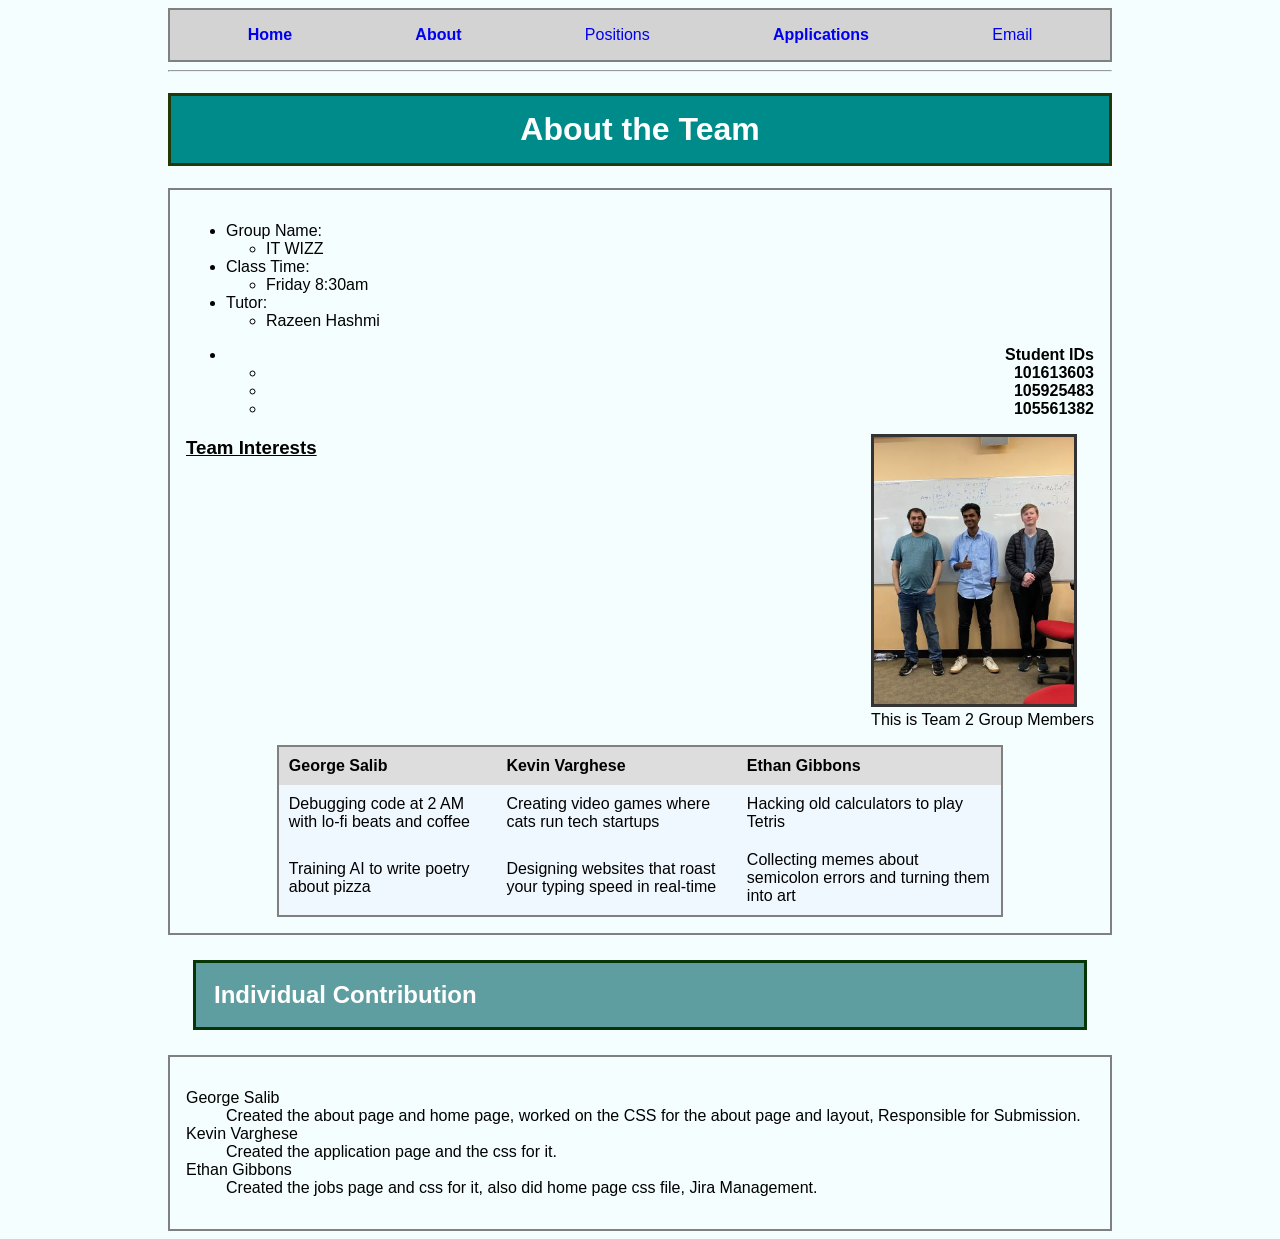
<file: about.html>
<!DOCTYPE html>
<html lang="en">
	<!--
	Meta tags + Link to style sheet + Title of Page.
	-->
<head>
	<meta charset="utf-8">
	<meta name="description"	content="About Page">
	<meta name="keywords"		content="HTML, CSS">
	<meta name="author"			content="George Salib">
	<title>About</title>
    <link rel="stylesheet" href="styles/styles.css">
	</head>
	
	<body id= "left_align">
	<!--
	Nav Menu Below that connects to all the pages and has an email link to fake email for company
	-->
    <nav>
		<a href="index.html" title="Go to home page"><Strong>Home</Strong></a>
		<a href="about.html" title="Go to about page"><strong>About</strong></a>
		<a href="jobs.html" title="Go to position description page">Positions</a>
		<a href="apply.html" title="Go to application page"><strong>Applications</strong></a>
		<a href="mailto:info@TechShield.com.au" title="Email Us">Email</a>
	</nav>
	<hr>
    <h1>About the Team</h1>
	<!--
	In this first unordered list we have the team name, class time and day , student IDS , tutors name
	In the second contains each team member and their contributions to the project.
	in the table it contains the team member names and their interests.
	-->
	<section>
		<ul>
			<li>Group Name:</li>
			<ul>
				<li>IT WIZZ</li>
			</ul>
			<li>Class Time:</li>
			<ul>
				<li>Friday 8:30am</li>
			</ul>
			<li>Tutor:</li>
			<ul>
				<li>Razeen Hashmi</li>
			</ul>
		</ul>
		<div class="student-id">
		<ul>
			<li>Student IDs</li>
			<ul>
			<li>101613603</li>
			<li>105925483</li>
			<li>105561382</li>
			</ul>
		</ul>
		</div>
		<figure>
			<img src="styles/images/groupphoto2.jpg" alt="Photo of students In Group 2">
			<figcaption>This is Team 2 Group Members</figcaption>
		</figure>
		<h3>Team Interests</h3>
		<table>
			<tr>
			<th>George Salib</th>
			<th>Kevin Varghese</th>
			<th>Ethan Gibbons</th>
		</tr>
		<tr>
			<td>Debugging code at 2 AM with lo-fi beats and coffee</td>
			<td>Creating video games where cats run tech startups</td>
			<td>Hacking old calculators to play Tetris</td>
		</tr>
		<tr>
			<td>Training AI to write poetry about pizza</td>
			<td>Designing websites that roast your typing speed in real-time</td>
			<td>Collecting memes about semicolon errors and turning them into art</td>
		</tr>
		</table>
	</section>

        <h2>Individual Contribution</h2>
		<section>
			<dl>
				<dt>George Salib</dt>
				<dd>Created the about page and home page, worked on the CSS for the about page and layout, Responsible for Submission.</dd>
				<dt>Kevin Varghese</dt>
				<dd>Created the application page and the css for it.</dd>
				<dt>Ethan Gibbons</dt>
				<dd>Created the jobs page and css for it, also did home page css file, Jira Management.</dd>
			</dl>
		</section>
	</body>
</file>
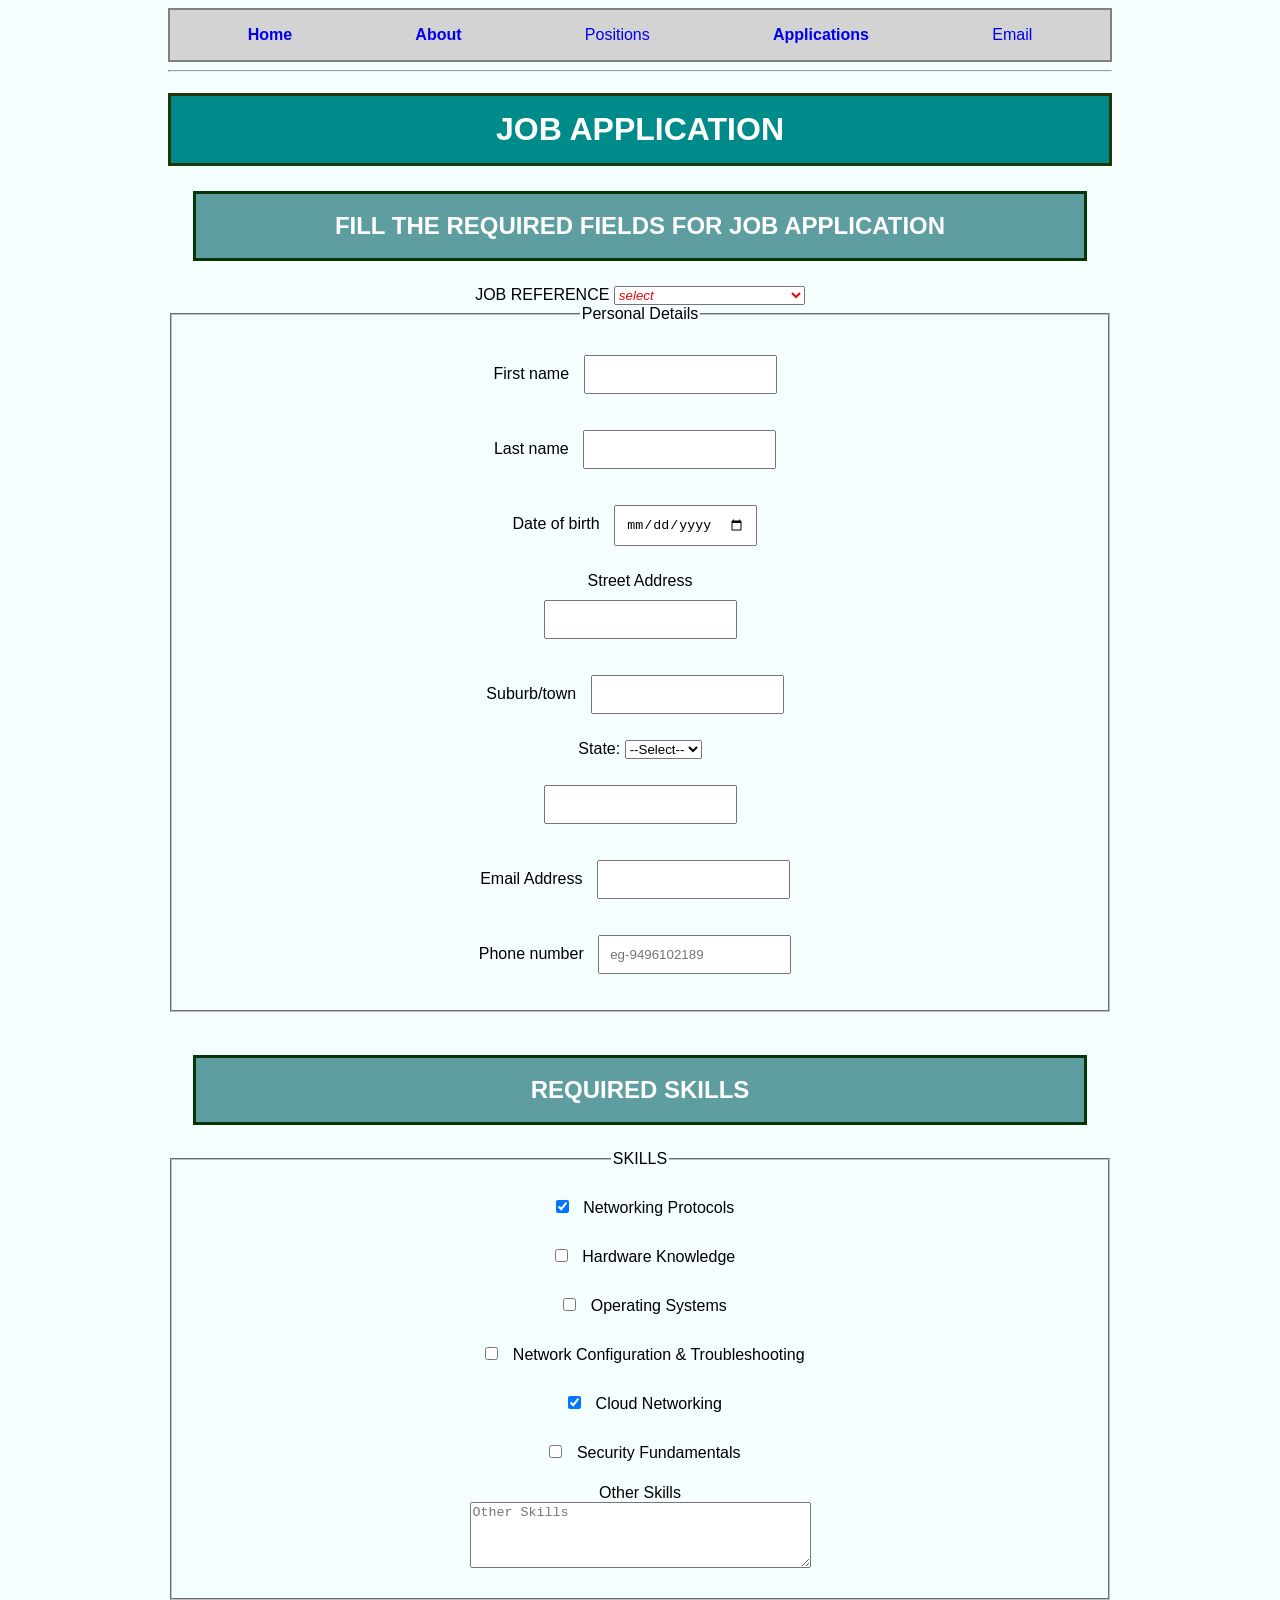
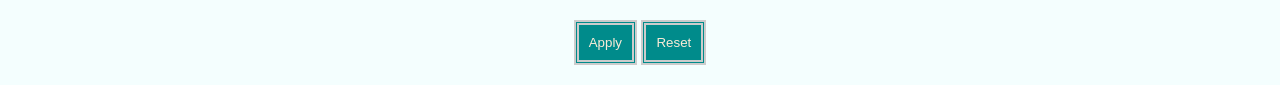
<file: apply.html>
<!DOCTYPE html>
<html lang="en">
<head>
  <meta charset="UTF-8">
  <meta name="viewport" content="width=device-width, initial-scale=1.0">
  <meta name="description" content="job application">
  <meta name="keywords" content="HTML, Doctype, Head, Body, Meta, Paragraph, Headings, Strong, Emphasis">
  <meta name="author" content="job application">
  <link rel="stylesheet" href="styles/styles.css">
  <title>JOB APPLICATION</title>
</head>
<body>
  <nav>
    <a href="index.html" title="Go to home page"><Strong>Home</Strong></a>
    <a href="about.html" title="Go to about page"><strong>About</strong></a>
    <a href="jobs.html" title="Go to position description page">Positions</a>
    <a href="apply.html" title="Go to application page"><strong>Applications</strong></a>
    <a href="mailto:info@TechShield.com.au" title="Email Us">Email</a>
  </nav>
  <hr>
  <h1>JOB APPLICATION</h1>
  <h2>FILL THE REQUIRED FIELDS FOR JOB APPLICATION</h2>

  <form action="https://mercury.swin.edu.au/it000000/formtest.php" method="post"> 

    <label for="jobreference">JOB REFERENCE</label>
    <select name="number" id="jobreference" required>
      <option value="">select</option>
      <option value="Network Administrator 101">Network Administrator-101</option>
      <option value="Cybersecurity Specialist 102">Cybersecurity Specialist-102</option>
    </select>

    <fieldset>
      <legend>Personal Details</legend>

      <p><label for="Firstname">First name</label>
        <input type="text" name="Firstname" id="Firstname" maxlength="20" required></p>

      <p><label for="Lastname">Last name</label>
        <input type="text" name="Lastname" id="Lastname" maxlength="20" required></p>

      <p><label for="dob">Date of birth</label>
        <input type="date" name="dob" id="dob" required></p>

      <p><label for="streetaddress">Street Address</label><br>
        <input type="text" name="streetaddress" id="streetaddress" maxlength="40" required></p>

      <p><label for="suburb">Suburb/town</label>
        <input type="text" name="suburb" id="suburb" maxlength="40" required></p>

      <p><label for="state">State:</label> <!--dropdown for state-->
        <select name="state" id="state" required>
          <option value="">--Select--</option>
          <option value="ACT">ACT</option>
          <option value="NSW">NSW</option>
          <option value="NT">NT</option>
          <option value="QLD">QLD</option>
          <option value="SA">SA</option>
          <option value="TAS">TAS</option>
          <option value="VIC">VIC</option>
          <option value="WA">WA</option>
        </select>
      </p>
      <!--validaton of postcode without javascript--><!--pattern generated using chatgpt-->
      <p><input type="text" name="postcode" id="postcode"
        pattern="^(0[2-9]|[1-9][0-9])\d{2}$"
        title="Enter a valid 4-digit Australian postcode (0200 to 9999)"
        required>
        </p>
    
      </p>

      <p><label for="email">Email Address</label>
        <input type="email" name="email" id="email" pattern="[a-z0-9._%+-]+@[a-z0-9.-]+\.[a-z]{2,}$" required></p> <!--pattern from uni provided cheatsheet-->

      <p><label for="phonenumber">Phone number</label>
        <input type="tel" name="phonenumber" id="phonenumber" pattern="[0-9]{8-12}" placeholder="eg-9496102189" required></p> <!--pattern from uni provided cheatsheet-->
    </fieldset><br>

    <h2>REQUIRED SKILLS</h2> <!--input for skills-->
<fieldset><legend>SKILLS</legend>
  <p><label><input type="checkbox" name="NetworkingProtocols" checked> Networking Protocols</label></p>
  <p><label><input type="checkbox" name="HardwareKnowledge"> Hardware Knowledge</label></p>
  <p><label><input type="checkbox" name="OperatingSystems"> Operating Systems</label></p>
  <p><label><input type="checkbox" name="NetworkConfiguration&Troubleshooting"> Network Configuration & Troubleshooting</label></p>
  <p><label><input type="checkbox" name="CloudNetworking" checked> Cloud Networking</label></p>
  <p><label><input type="checkbox" name="SecurityFundamentals"> Security Fundamentals</label></p>

  <p><label for="description">Other Skills</label><br>
    <textarea name="description" id="description" rows="4" cols="40" placeholder="Other Skills"></textarea>
  </p></fieldset>
    
    

    <p>
      <aside><button  type="submit">Apply</button>
        <button type="reset">Reset</button></aside>
  
      
    </p>
  </form>
</file>
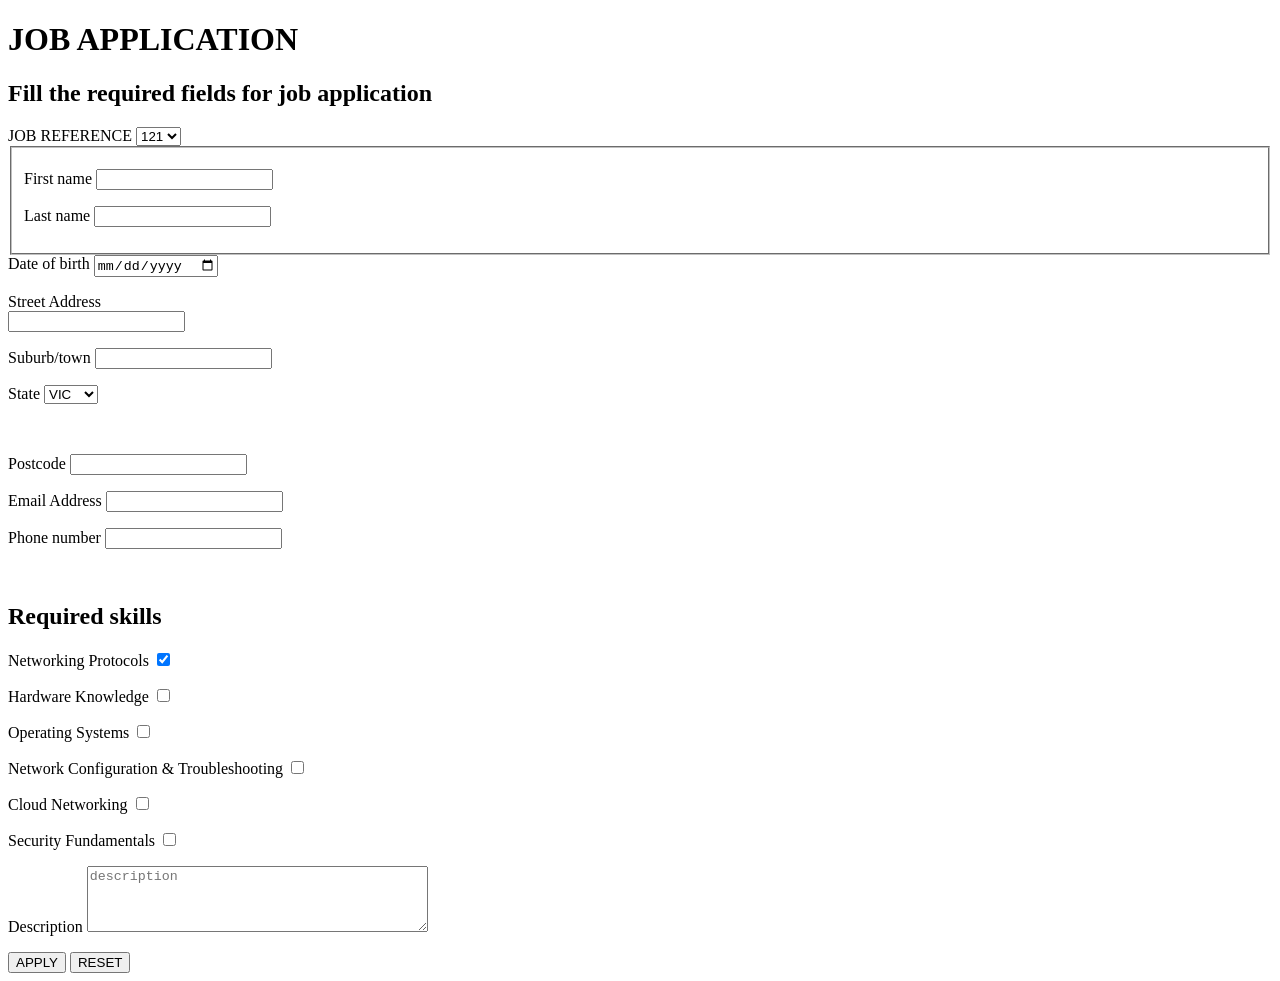
<file: jobapplicationform.html>
<!DOCTYPE html>
<html lang="en">
<head>
    <meta charset="UTF-8">
    <meta name="viewport" content="width=device-width, initial-scale=1.0">
    <meta name="description" content="job application">
    <meta name="keywords" content="HTML, Doctype, Head, Body, Meta, Paragraph, Headings, Strong, Emphasis">
    <meta name="author" content="job application">
    <title> JOB APPLICATION</title>
</head>
<body>
    <h1>JOB APPLICATION</h1>
    <h2>Fill the required fields for job application</h2>
<form action="https://mercury.swin.edu.au/it000000/formtest.php" method="post">

    <label for="number">JOB REFERENCE</label>
    <select name="number" id="number" required>
        <option value="121">121</option>
        <option value="122">122</option>
        <option value="123">123</option>
        <option value="124">124</option>
    </select>
    <fieldset><p><label for="name">First name</label>
        <input type="text" name="name" id="name" min="13" max="20" required></p>
        <p><label for="name">Last name</label>
            <input type="text" name="name" id="name" min="13" max="20" required></p>
            <p></fieldset>
    
                <label for="date">Date of birth</label>
                <input type="date" name="date" id="date"></p>
                <p><label for="name">Street Address</label><br>
                    <input type="text" name="name" id="name" max="40"></p>
                    <p><label for="name">Suburb/town</label>
                        <input type="text" name="name" id="name" max="40"></p>
                        <p> <label for="name"> State</label>
                            <select name="name" id="name" vic-checked="checked">
                                <option value="VIC">VIC</option>
                                <option value="NSW">NSW</option>
                                <option value="QLD">QLD</option>
                                <option value="NT">NT</option>
                                <option value="WA">WA</option>
                                <option value="SA">SA</option>
                                <option value="TAS">TAS</option>
                                <option value="ACT">ACT</option>
                            </select>
                        </p><br>
                        
                        <p> <label for="number">Postcode</label>
                            <input type="number" name="number" id="number" 0000-9999 required></p>
                            <p><label for="email">Email Address</label>
                                <input type="email" name="email" id="email" required /></p>
                                <p> <label for="number"> Phone number</label>
                                    <input type="number" name="number" id="number" pattern="[0-9]{10}" required></p><br>

                                    <h2>Required skills</h2>
                                    <p><label for="text" required>Networking Protocols</label>
                                    <input type="checkbox" name="text" id="text" checked="checked"></p>
                                    <p><label for="text">Hardware Knowledge</label>
                                        <input type="checkbox" name="text" id="text"></p>
                                        <p><label for="text">Operating Systems</label>
                                            <input type="checkbox" name="text" id="text"></p>
                                            <p><label for="text">Network Configuration & Troubleshooting</label>
                                                <input type="checkbox" name="text" id="text"></p>
                                                <p><label for="text">Cloud Networking</label>
                                                    <input type="checkbox" name="text" id="text"></p>
                                                    <p><label for="text">Security Fundamentals</label>
                                                    <input type="checkbox" name="text" id="text"></p>
                                                    <p><label for="text">Description</label>
                                                        <textarea name="description" id="description" rows="4" cols="40" placeholder="description"></textarea>
                <br></p>

             <input type= "submit" value="APPLY">
            <input type= "reset" value="RESET">
    
</form>


    
</body>
</file>
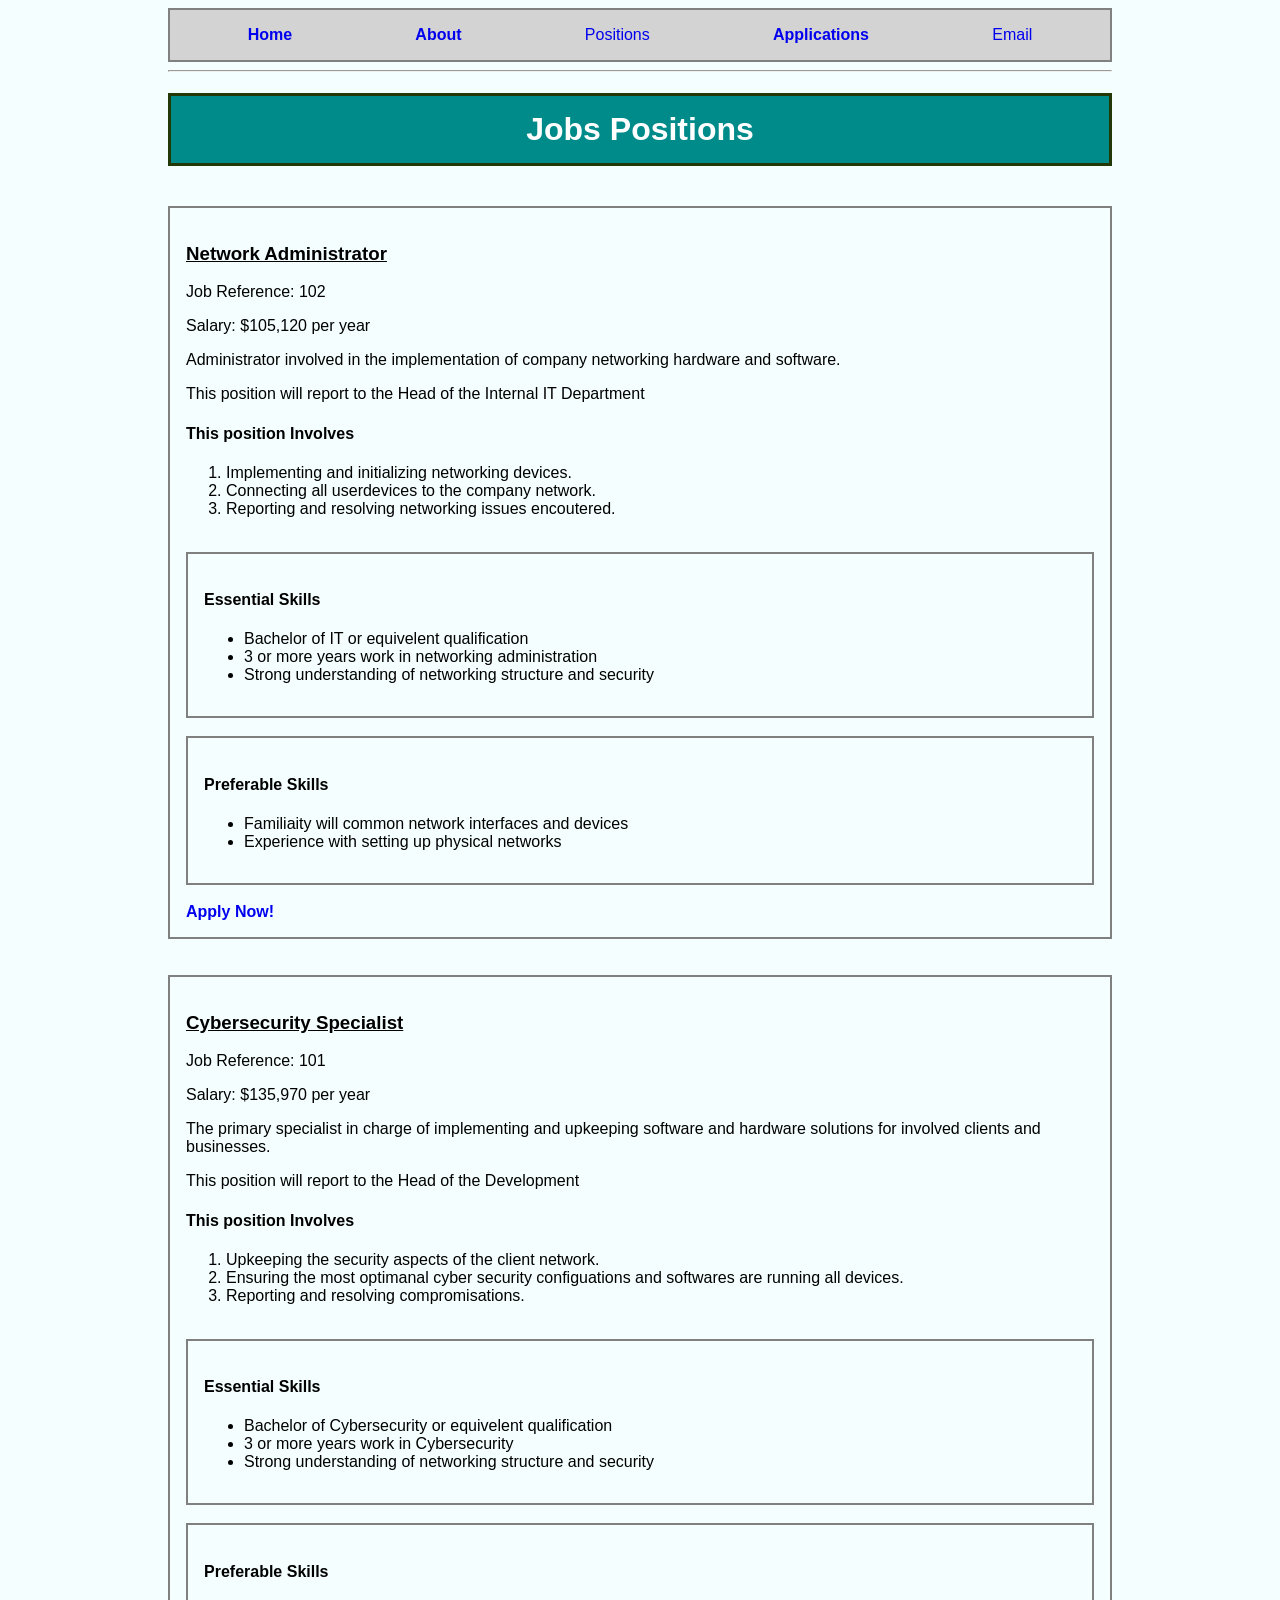
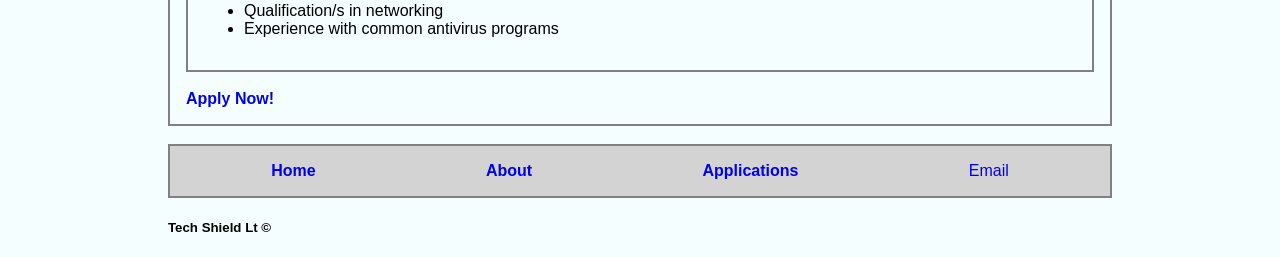
<file: jobs.html>
<!DOCTYPE html>
<html lang="en">
    <head>
        <meta charset="UTF-8">
        <meta name="description" content="Position Description">
        <meta name="keywords" content="HTML, Doctype, Head, Body, Meta, Paragraph, Headings, Strong, Emphasis">
        <meta name="author" content="Ethan Gibbons">
        <title>Position Description</title>
        <link rel="stylesheet" href="styles/styles.css">
    </head>

    <body id= left_align>
        <header>
            <!--Header with title and navigation links-->
            
            <nav>
                <a href="index.html" title="Go to home page"><Strong>Home</Strong></a>
                <a href="about.html" title="Go to about page"><strong>About</strong></a>
                <a href="jobs.html" title="Go to position description page">Positions</a>
                <a href="apply.html" title="Go to application page"><strong>Applications</strong></a>
                <a href="mailto:info@TechShield.com.au" title="Email Us">Email</a>
            </nav>
            <hr>
            <h1><strong> Jobs Positions</strong></h1>
            <br>
        </header>

        <!--Listing for Network Administrator--> 
        <section>
            <h3>Network Administrator</h3>
            <p>Job Reference: 102</p>
            <p>Salary: $105,120 per year</p>
            <p>Administrator involved in the implementation of company networking hardware and software.</p>
            <p>This position will report to the Head of the Internal IT Department</p>
            <h4>This position Involves</h4>
            <ol>
                <li>Implementing and initializing networking devices.</li>
                <li>Connecting all userdevices to the company network.</li>
                <li>Reporting and resolving networking issues encoutered.</li>
            </ol>
            
            <br>

            <section>
                <h4>Essential Skills</h4>
                <ul>
                    <li>Bachelor of IT or equivelent qualification</li>
                    <li>3 or more years work in networking administration</li>
                    <li>Strong understanding of networking structure and security</li>
                </ul>
            </section>

            <br>

            <section>
                <h4>Preferable Skills</h4>
                <ul>
                    <li>Familiaity will common network interfaces and devices</li>
                    <li>Experience with setting up physical networks</li>
                </ul>
            </section>
            <br>
            <a href="apply.html" title="Go to application page"><strong>Apply Now!</strong></a>
        </section>

        <br>
        <br>
        
        <!--Job listing for Cybersecurity Specialist-->
        <section>
            <h3>Cybersecurity Specialist</h3>
            <p>Job Reference: 101</p>
            <p>Salary: $135,970 per year</p>
            <p>The primary specialist in charge of implementing and upkeeping software
                 and hardware solutions for involved clients and businesses.</p>
            <p>This position will report to the Head of the Development</p>
            <h4>This position Involves</h4>
            <ol>
                <li>Upkeeping the security aspects of the client network.</li>
                <li>Ensuring the most optimanal cyber security configuations and softwares are running all devices.</li>
                <LI>Reporting and resolving compromisations.</LI>
            </ol>
            
            <br>

            <section>
                <h4>Essential Skills</h4>
                <ul>
                    <li>Bachelor of Cybersecurity or equivelent qualification</li>
                    <li>3 or more years work in Cybersecurity</li>
                    <li>Strong understanding of networking structure and security</li>
                </ul>
            </section>

            <br>

            <section>
                <h4>Preferable Skills</h4>
                <ul>
                    <li>Qualification/s in networking</li>
                    <li>Experience with common antivirus programs</li>
                </ul>
            </section>
            <br>
            <a href="apply.html" title="Go to application page" ><strong>Apply Now!</strong></a>
        </section>

        <br>

        
        <footer>
            <nav>
                <!--Footer with navigation links and company copywrite-->
                <a href="index.html" title="Go to home page"><Strong>Home</Strong></a>
                <a href="About.html" title="Go to about page"><strong>About</strong></a>
                <a href="jobapplicationform.html" title="Go to application page"><strong>Applications</strong></a>
                <a href="mailto:info@TechShield.com.au" title="Email Us">Email</a>
            </nav>
            <h5>Tech Shield Lt &copy;</h5>
        </footer>
    </body>
</html>
</file>
<file: styles/styles.css>
/*forms coloring and styling the h1*/
h1 {background-color: darkcyan;
    color: white;
    text-align: center;
    padding: 15px;
    border: solid rgb(34, 56, 7);
}
/*forms coloring and styling the h2*/
h2{background-color: cadetblue;
color: white;
padding: 18px;
margin: 25px;
border: solid rgb(6, 54, 6);
}
#jobreference {color: rgb(236, 7, 7);
               font-style: oblique;
}

/*forms coloring and styling of body*/
body{
    font-family: 'Franklin Gothic Medium', 'Arial Narrow', Arial, sans-serif;
    background-color: white;
    color: black;
    padding-left: 10em;
    padding-right: 10em;
    text-align: center; /*layout of the body border*/
    background-color: #f4fefe;
}

#left_align{
    font-family: 'Franklin Gothic Medium', 'Arial Narrow', Arial, sans-serif;
    background-color: white;
    color: black;
    padding-left: 10em;
    padding-right: 10em;
    text-align: left; 
    background-color: #f4fefe;
}

#index {
    background-image: url('images/background.jpg');
    background-repeat: no-repeat;
    background-attachment: fixed;
    background-size: cover;
}

/*forms making the apply/reset the button styling*/
button{
    background-color: darkcyan;
    border: 5px double #cccccc;
    padding: 10px;
    color: antiquewhite;   
}

aside{margin: 20px;}
/*forms using aside tags to bring hover effect*/
aside :hover{background-color: rgb(43, 226, 226);}

#introduction {
   display: flex;
   justify-content: space-between;
   border: 2px solid black;
   background-color: cadetblue;
}

#logo {
    display: grid;
}

/*forms using this code the fill boxes will become more space*/
input {
    margin: 10px;
    padding: 10px;
}

#button :hover{ background-color: cadetblue;
                color: darkgreen;

}

h3 {
    text-decoration: underline;
}

h5 {
    font-family: Arial;
}
section{
    border: 2px solid gray;
    padding: 1em;
}

nav {
    display: flex;
    justify-content: space-around;
    text-align: center;
    border: 2px solid gray;
    padding: 1em;
    background-color: lightgray;
}

a {
    text-decoration: none;
}

table {
    table-layout: auto;
    border: 2px solid gray;
    padding: 1em;
    background-color: whitesmoke;
}
/*Code Below is George Salib's - 101613603*/
/* Float the figure to the right */
figure {
    float: right;
    margin: 0 0 1em 1em; /* spacing from content */
  }
  
  /* Style the image with shorthand border */
  figure img {
    border: 3px solid #333; /* black border */
    width: 200px; /* optional width */
  }

  /* Center the table */
section table {
    margin: 0 auto; /* horizontally centers the table */
    border-collapse: collapse;
    width: 80%; /* optional */
  }
  
  /* Bold headings */
  section table th {
    font-weight: bold;
    background-color: #dddddd; /* light gray background */
    padding: 10px;
  }
  
  /* Background color for cells with hover effect */
  section table td {
    background-color: #f0f8ff; 
    padding: 10px;
    transition: background-color 0.3s ease;
  }
  
  section table td:hover {
    background-color: #cce7ff; /* slightly darker on hover */
  }

/* Student ID aligned to the right - wasnt able to move dot points to right side with ids. */ 
    .student-id {
    text-align: right;
    font-weight: bold;
  }
</file>
